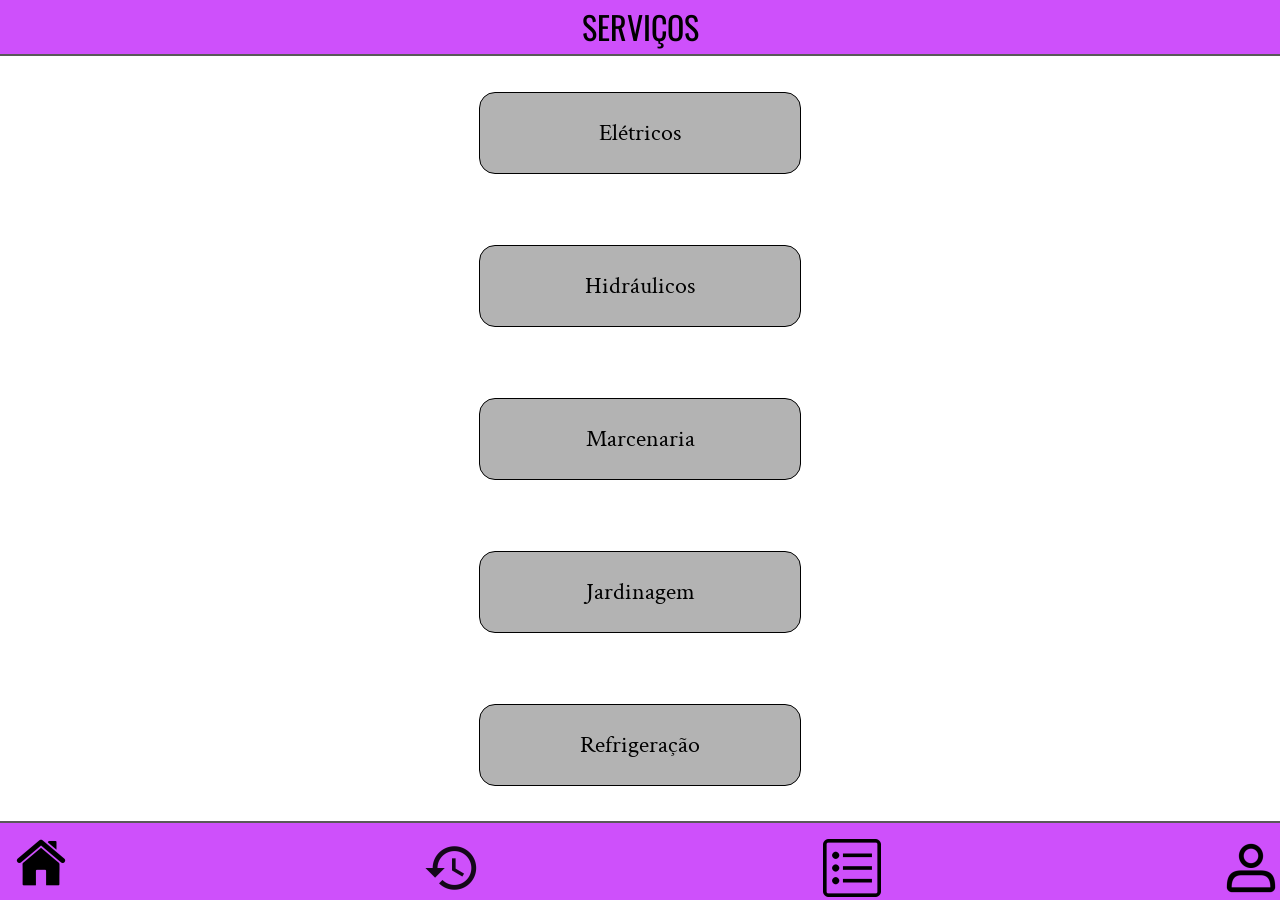
<file: index.html>
<!DOCTYPE html>
<html lang="pt-br">
<head>
    <meta charset="UTF-8">
    <meta http-equiv="X-UA-Compatible" content="IE=edge">
    <meta name="viewport" content="width=device-width, initial-scale=1.0">
    <title>Document</title>
    <link rel="stylesheet" href="css/reset.css">
    <link rel="stylesheet" href="css/style.css">
    <link rel="preconnect" href="https://fonts.googleapis.com">
    <link rel="preconnect" href="https://fonts.gstatic.com" crossorigin>
    <link href="https://fonts.googleapis.com/css2?family=Oswald:wght@200;300;400;500;600;700&display=swap" rel="stylesheet">
    <link rel="preconnect" href="https://fonts.googleapis.com">
    <link rel="preconnect" href="https://fonts.gstatic.com" crossorigin>
    <link href="https://fonts.googleapis.com/css2?family=Crimson+Text:ital,wght@0,400;0,600;0,700;1,400;1,600;1,700&display=swap" rel="stylesheet">
</head>
<body>
    <header class="oswald">SERVIÇOS</header>
    <main>
        <ul class="servicos crimson">
            <li class="blocos"><a href = '#'>Elétricos</a></li>
            <li class="blocos"><a href = 'hidraulicos.html'>Hidráulicos</a></li>
            <li class="blocos"><a href = '#'>Marcenaria</a></li>
            <li class="blocos"><a href = 'jardinagem.html'>Jardinagem</a></li>
            <li class="blocos"><a href = '#'>Refrigeração</a></li>
        </ul>
     </main>
     <footer>
         <a href="#">
             <img src="./Img/Home.png" alt = 'Home'>
         </a>
         <a href="histórico.html">
             <img src="./Img/Histórico.png" alt = 'Histórico'>
         </a>
         <a href="#">
             <img src="./Img/Pedios_em_andamento.png" alt = 'Pedidos_em_andamento'>
         </a>
         <a href="#">
             <img src="./Img/Icone_Perfil_Usuario.png" alt = 'Perfil'>
         </a>
     </footer>
 </body>
</file>
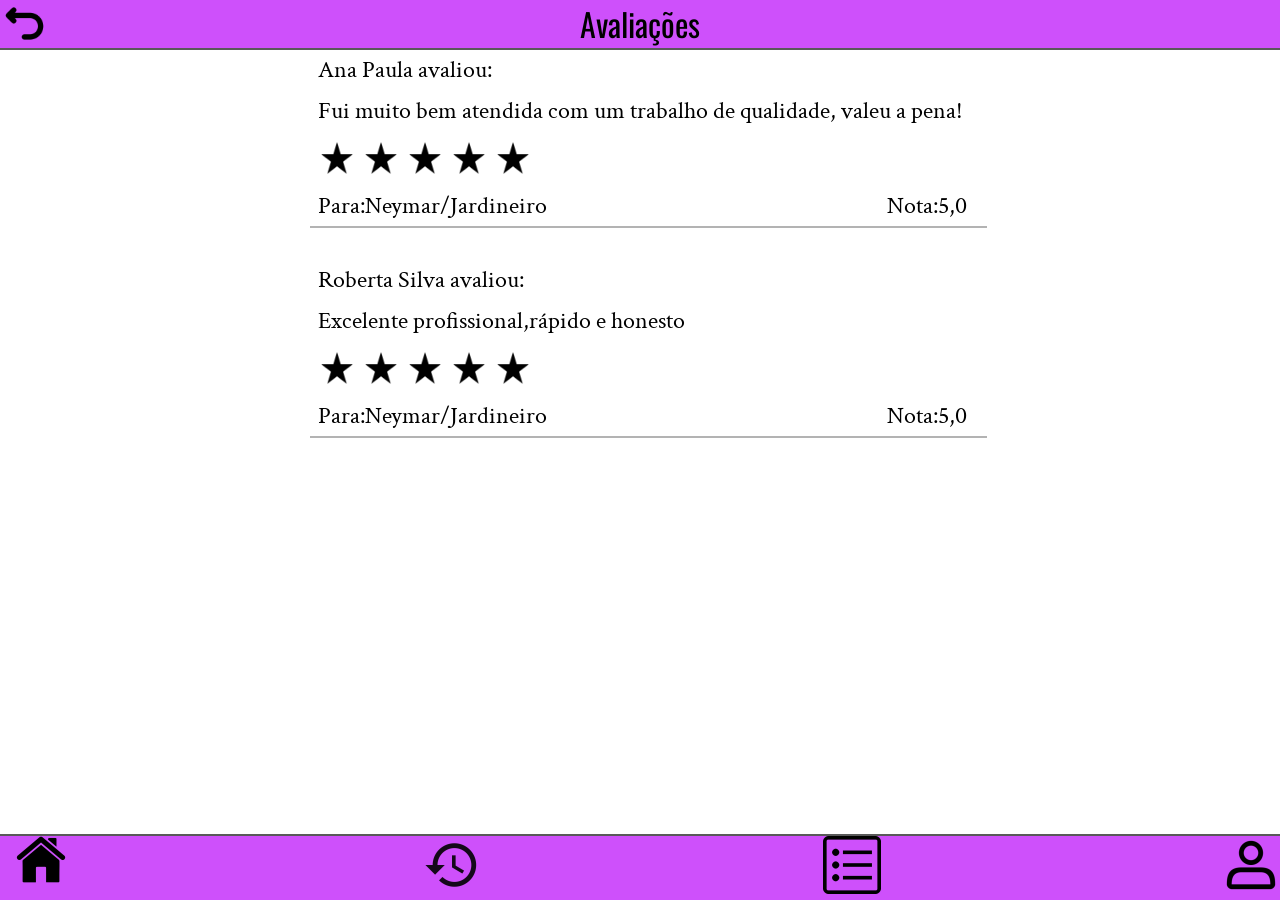
<file: avaliações.html>
<!DOCTYPE html>
<html lang="pt-br">
<head>
    <meta charset="UTF-8">
    <meta http-equiv="X-UA-Compatible" content="IE=edge">
    <meta name="viewport" content="width=device-width, initial-scale=1.0">
    <title>Avaliações</title>
    <link rel="stylesheet" href="css/reset.css">
    <link rel="stylesheet" href="css/avaliações.css">
    <link rel="preconnect" href="https://fonts.googleapis.com">
    <link rel="preconnect" href="https://fonts.gstatic.com" crossorigin>
    <link href="https://fonts.googleapis.com/css2?family=Oswald:wght@200;300;400;500;600;700&display=swap" rel="stylesheet">
    <link rel="preconnect" href="https://fonts.googleapis.com">
    <link rel="preconnect" href="https://fonts.gstatic.com" crossorigin>
    <link href="https://fonts.googleapis.com/css2?family=Crimson+Text:ital,wght@0,400;0,600;0,700;1,400;1,600;1,700&display=swap" rel="stylesheet">
    <script src="js/javaava.js"></script>
</head>
<body>
    <header>
        <h1 class="oswald">Avaliações</h1>
            <img src = 'Img/Icone_Seta.png' alt = 'seta' class=" link_seta seta seta1">
    </header>
    <main class="crimson">
        <ul>
            <li>
                <ul class="caixa">
                    <li>Ana Paula avaliou:</li>
                    <li>Fui muito bem atendida com um trabalho de qualidade, valeu a pena!</li>
                    <li>
                        <ul class = "posição_estrela">
                            <li>
                                <img src = 'Img/estrela.png' alt = 'estrela' class="estrela">
                            </li>
                            <li>
                                <img src = 'Img/estrela.png' alt = 'estrela' class="estrela">
                            </li>
                            <li>
                                <img src = 'Img/estrela.png' alt = 'estrela' class="estrela">
                            </li>
                            <li>
                                <img src = 'Img/estrela.png' alt = 'estrela' class="estrela">
                            </li>
                            <li>
                                <img src = 'Img/estrela.png' alt = 'estrela' class="estrela">
                            </li>
                        </ul>
                    </li>
                    <li class="nota">Nota:5,0</li>
                    <li class="nomeprof">Para:Neymar/Jardineiro</li>
                </ul>
            </li>
            <li>
                <ul class="caixa">
                    <li>Roberta Silva avaliou:</li>
                    <li>Excelente profissional,rápido e honesto</li>
                    <li>
                        <ul class="posição_estrela">
                            <li>
                                <img src = 'Img/estrela.png' alt = 'estrela' class="estrela">
                            </li>
                            <li>
                                <img src = 'Img/estrela.png' alt = 'estrela' class="estrela">
                            </li>
                            <li>
                                <img src = 'Img/estrela.png' alt = 'estrela' class="estrela">
                            </li>
                            <li>
                                <img src = 'Img/estrela.png' alt = 'estrela' class="estrela">
                            </li>
                            <li>
                                <img src = 'Img/estrela.png' alt = 'estrela' class="estrela">
                            </li>
                        </ul>
                    </li>
                    <li class="nota">Nota:5,0</li>
                    <li class="nomeprof">Para:Neymar/Jardineiro</li>
                </ul>
            </li>
        </ul> 
    </main>
    <footer>
        <a href="#">
            <img src="Img/Home.png" alt = 'Home'>
        </a>
        <a href="#">
            <img src="Img/Histórico.png" alt = 'Histórico'>
        </a>
        <a href="#">
            <img src="Img/Pedios_em_andamento.png" alt = 'Pedidos_em_andamento'>
        </a>
        <a href="#">
            <img src="Img/Icone_Perfil_Usuario.png" alt = 'Perfil'>
        </a>
    </footer>
</body>
</html>
</file>
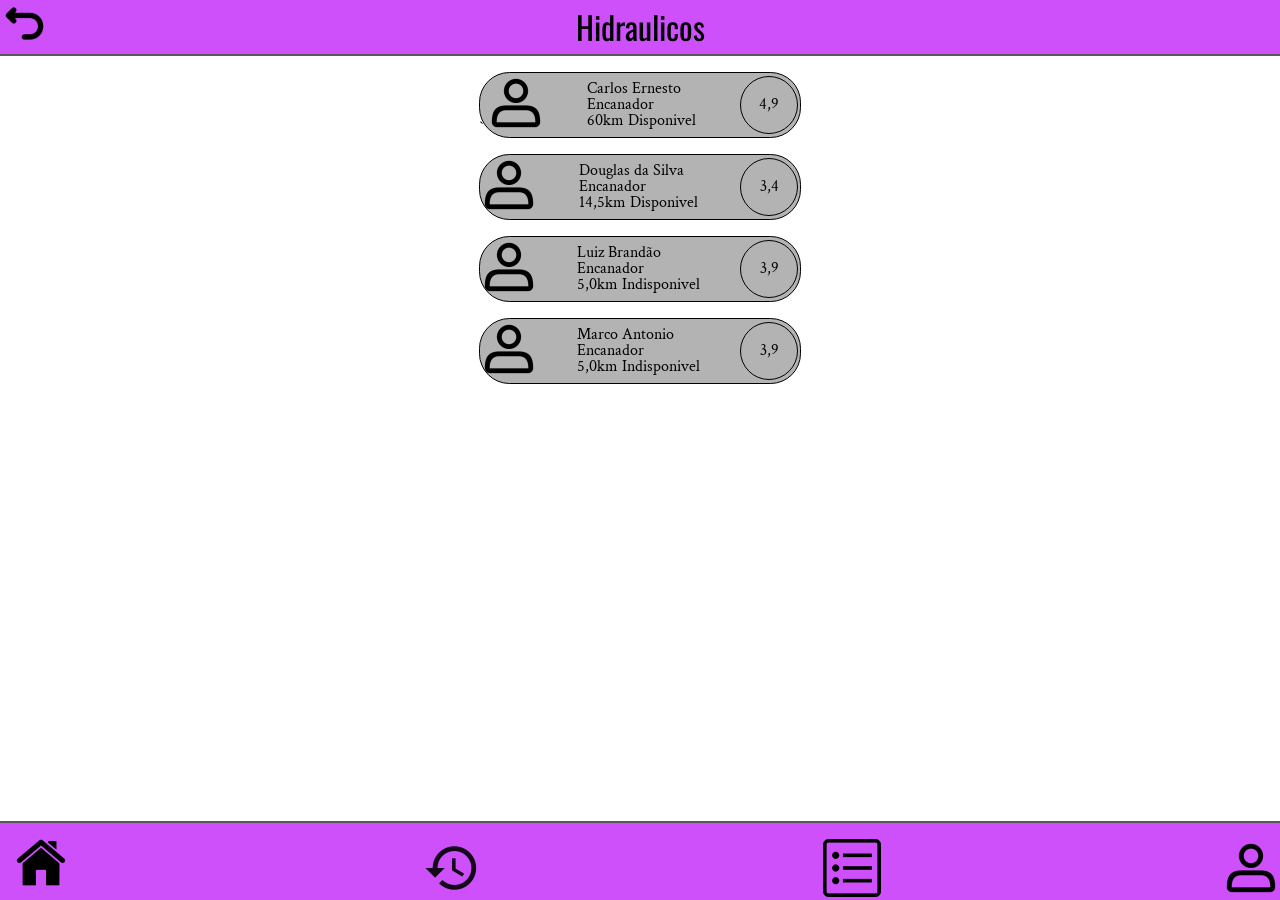
<file: hidraulicos.html>
<!DOCTYPE html>
<html lang="pt-br">
<head>
    <meta charset="UTF-8">
    <meta http-equiv="X-UA-Compatible" content="IE=edge">
    <meta name="viewport" content="width=device-width, initial-scale=1.0">
    <title>Document</title>
    <link rel="stylesheet" href="css/reset.css">
    <link rel="stylesheet" href="css/style.css">
    <link rel="preconnect" href="https://fonts.googleapis.com">
    <link rel="preconnect" href="https://fonts.gstatic.com" crossorigin>
    <link href="https://fonts.googleapis.com/css2?family=Oswald:wght@200;300;400;500;600;700&display=swap" rel="stylesheet">
    <link rel="preconnect" href="https://fonts.googleapis.com">
    <link rel="preconnect" href="https://fonts.gstatic.com" crossorigin>
    <link href="https://fonts.googleapis.com/css2?family=Crimson+Text:ital,wght@0,400;0,600;0,700;1,400;1,600;1,700&display=swap" rel="stylesheet">

</head>
<body>
    <header>
        <h1 class="oswald">Hidraulicos</h1>
        <a class="link_seta" href='index.html'>
            <img src = 'Img/Icone_Seta.png' alt = 'seta' class="seta">
        </a>
    </header>
    <main class="crimson">
        <ul>
            <li>
                <ul class="ID">
                        <li>`
                            <a href="Perfil_Carlos_Ernesto.html">
                                <img src="Img/Icone_Perfil_Usuario.png" alt = 'foto do prestador' class="prestador">
                            </a>
                        </li>
                        <li>
                            <ul>
                                <li><a href="Perfil_Carlos_Ernesto.html">Carlos Ernesto</a></li>
                                <li>Encanador</li>
                                <li>60km   Disponivel</li>
                            </ul>
                        </li>                            
                        <li class="bola">4,9</li>
                </ul>
            </li>
            <li>
                <ul class="ID">
                    <li>
                        <img src="Img/Icone_Perfil_Usuario.png" alt = 'foto do prestador'>
                    </li>
                    <li>
                        <ul>
                            <li>Douglas da Silva</li>
                            <li>Encanador</li>
                            <li>14,5km   Disponivel</li>
                        </ul>
                    </li>                        
                    <li class="bola">3,4</li>
                </ul>    
            </li>
            <li>
                <ul class="ID">
                    <li>
                        <img src="Img/Icone_Perfil_Usuario.png" alt = 'foto do prestador'>
                    </li>
                    <li>
                        <ul>
                            <li>Luiz Brandão</li>
                            <li>Encanador</li>
                            <li>5,0km   Indisponivel</li>
                        </ul>
                    </li>                        
                    <li class="bola">3,9</li>
                </ul>    
            </li>
            <li>
                <ul class="ID">
                    <li>
                        <img src="Img/Icone_Perfil_Usuario.png" alt = 'foto do prestador'>
                    </li>
                    <li>
                        <ul>
                            <li>Marco Antonio</li>
                            <li>Encanador</li>
                            <li>5,0km   Indisponivel</li>
                        </ul>
                    </li>                        
                    <li class="bola">3,9</li>
                </ul>    
            </li>
        </ul>
    </main>
    <footer>
        <a href="index.html">
            <img src="Img/Home.png" alt='Home'>
        </a>
        <a href="#">
            <img src="Img/Histórico.png" alt='Histórico'>
        </a>
        <a href="#">
            <img src="Img/Pedios_em_andamento.png" alt='Pedidos_em_andamento'>
        </a>
        <a href="#">
            <img src="Img/Icone_Perfil_Usuario.png" alt='Perfil'>
        </a>
    </footer>
</body>
</html>
</file>
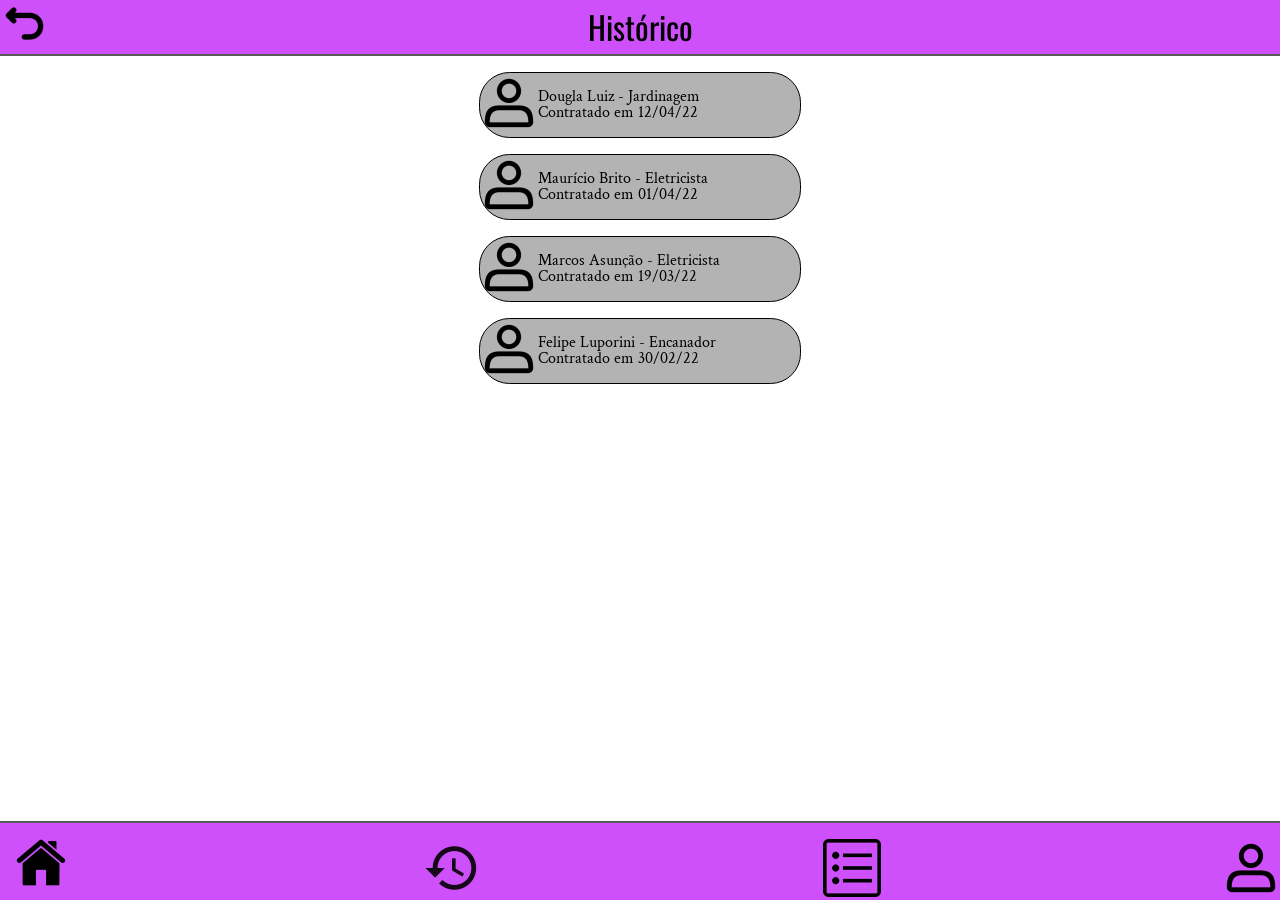
<file: histórico.html>
<!DOCTYPE html>
<html lang="pt-br">
<head>
    <meta charset="UTF-8">
    <meta http-equiv="X-UA-Compatible" content="IE=edge">
    <meta name="viewport" content="width=device-width, initial-scale=1.0">
    <link rel="stylesheet" href="css/reset.css">
    <link rel="stylesheet" href="css/style.css">
    <link rel="preconnect" href="https://fonts.googleapis.com">
    <link rel="preconnect" href="https://fonts.gstatic.com" crossorigin>
    <link href="https://fonts.googleapis.com/css2?family=Oswald:wght@200;300;400;500;600;700&display=swap" rel="stylesheet">
    <link rel="preconnect" href="https://fonts.googleapis.com">
    <link rel="preconnect" href="https://fonts.gstatic.com" crossorigin>
    <link href="https://fonts.googleapis.com/css2?family=Crimson+Text:ital,wght@0,400;0,600;0,700;1,400;1,600;1,700&display=swap" rel="stylesheet">
    <title>Histórico</title>
</head>
<body>
    <header class="oswald">
    <!-- Botaão voltar -->
    <a href="index.html" class="link_seta">
        <img src="Img/Icone_Seta.png" alt="seta" class="seta">
    </a>
    <h1>Histórico</h1>
    </header>
    <main class="crimson">     
        <ul>
            <li>
                <ul class="IDHIST">
                    <li>
                        <a href=""><img src = 'Img/Icone_Perfil_Usuario.png' alt=''>    
                        </a>
                    </li>
                    <li>
                        <ul>
                            <li>Dougla Luiz - Jardinagem</li>
                            <li>Contratado em 12/04/22</li>
                        </ul>
                    </li>
                </ul>
            </li>
            <li>
                <ul class="IDHIST">
                    <li>
                        <a href=""><img src = 'Img/Icone_Perfil_Usuario.png' alt=''>    
                        </a>
                    </li>
                    <li>
                        <ul>
                            <li>Maurício Brito - Eletricista</li>
                            <li>Contratado em 01/04/22</li>
                        </ul>
                    </li>
                </ul>
            </li>
            <li>
                <ul class="IDHIST">
                    <li>
                        <a href=""><img src = 'Img/Icone_Perfil_Usuario.png' alt=''>    
                        </a>
                    </li>
                    <li>
                        <ul>
                            <li>Marcos Asunção - Eletricista</li>
                            <li>Contratado em 19/03/22</li>
                        </ul>
                    </li>
                </ul>
            </li>
            <li>
                <ul class="IDHIST">
                    <li>
                        <a href="Perfil_Felipe_Luporini.html"><img src = 'Img/Icone_Perfil_Usuario.png' alt=''>    
                        </a>
                    </li>
                    <li>
                        <ul>
                            <li><a href="Perfil_Felipe_Luporini.html">Felipe Luporini - Encanador</a></li>
                            <li>Contratado em 30/02/22</li>
                        </ul>
                    </li>
                </ul>
            </li>
        </ul>
    </main>
    <footer>
        <a href="index.html">
            <img src="Img/Home.png" alt='Home'>
        </a>
        <a href="#">
            <img src="Img/Histórico.png" alt='Histórico'>
        </a>
        <a href="#">
            <img src="Img/Pedios_em_andamento.png" alt='Pedidos_em_andamento'>
        </a>
        <a href="#">
            <img src="Img/Icone_Perfil_Usuario.png" alt='Perfil'>
        </a>
    </footer>
</body>
</html>
</file>
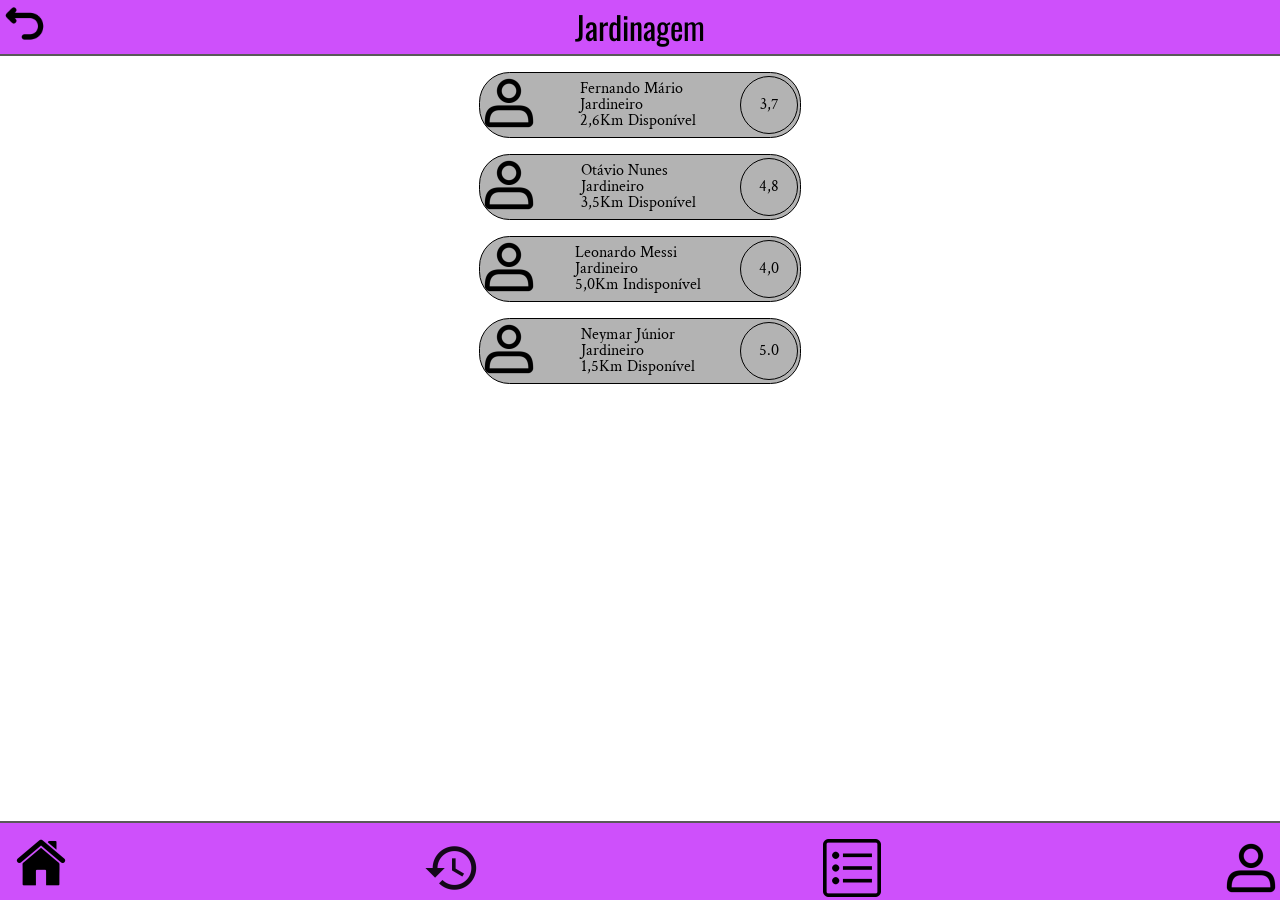
<file: jardinagem.html>
<!DOCTYPE html>
<html lang="pt-br">
<head>
    <meta charset="UTF-8">
    <meta http-equiv="X-UA-Compatible" content="IE=edge">
    <meta name="viewport" content="width=device-width, initial-scale=1.0">
    <link rel="stylesheet" href="css/reset.css">
    <link rel="stylesheet" href="css/style.css">
    <link rel="preconnect" href="https://fonts.googleapis.com">
    <link rel="preconnect" href="https://fonts.gstatic.com" crossorigin>
    <link href="https://fonts.googleapis.com/css2?family=Oswald:wght@200;300;400;500;600;700&display=swap" rel="stylesheet">
    <link rel="preconnect" href="https://fonts.googleapis.com">
    <link rel="preconnect" href="https://fonts.gstatic.com" crossorigin>
    <link href="https://fonts.googleapis.com/css2?family=Crimson+Text:ital,wght@0,400;0,600;0,700;1,400;1,600;1,700&display=swap" rel="stylesheet">
    <title>Jardinagem</title>
</head>
<body>
    <header class="oswald">
    <a href="index.html" class="link_seta"><img src = 'Img/Icone_Seta.png' alt="ícone perfil" class="seta">
    </a>
        <h1>Jardinagem</h1>
    </header>
    <main class="crimson">
        <ul>
            <li>
                <ul class="ID">
                    <li>
                        <a href="#"><img src = 'Img/Icone_Perfil_Usuario.png' alt='ícone perfil'>    
                        </a>
                    </li>
                    <li>
                        <ul>
                            <li>Fernando Mário</li>
                            <li>Jardineiro</li>
                            <li>2,6Km Disponível</li>
                        </ul>
                    </li>
                    <li class="bola">3,7</li>
                </ul>
            </li>
            <li>
                <ul class="ID">
                    <li>
                        <a href="#"><img src = 'Img/Icone_Perfil_Usuario.png' alt='ícone perfil'>    
                        </a>
                    </li>
                    <li>
                        <ul>
                            <li>Otávio Nunes</li>
                            <li>Jardineiro</li>
                            <li>3,5Km Disponível</li>
                        </ul>
                    </li>                        
                    <li class="bola">4,8</li>

                </ul>
            </li>
            <li>
                <ul class="ID">
                    <li>
                        <a href="#"><img src = 'Img/Icone_Perfil_Usuario.png' alt='ícone perfil'>    
                        </a>
                    </li>
                    <li>
                        <ul>
                            <li>Leonardo Messi</li>
                            <li>Jardineiro</li>
                            <li>5,0Km Indisponível</li>
                        </ul>
                    </li>
                    <li class="bola">4,0</li>
                </ul>
            </li>
            <li>
                <ul class="ID">
                    <li>
                        <a href="Perfil_Neymar.html">
                            <img src = './Img/Icone_Perfil_Usuario.png' alt='ícone perfil'>
                        </a>
                    </li>
                    <li>
                        <ul>
                            <li><a href = 'Perfil_Neymar.html'>Neymar Júnior</a></li>
                            <li>Jardineiro</li>
                            <li>1,5Km Disponível</li>
                        </ul>
                    </li>
                    <li class="bola">5.0</li>
                </ul>
            </li>
        </ul>

    </main>
    <footer>
        <a href="index.html"><img src="./Img/Home.png" alt="Home"></a>
        <a href="#"><img src="./Img/Histórico.png" alt="Histórico de pedidos"></a>
        <a href="#"><img src="./Img/Pedios_em_andamento.png" alt="Pedidos em andamento"></a>
        <a href="#"><img src="./Img/Icone_Perfil_Usuario.png" alt="Usuario"></a>
    </footer>
    
</body>
</html>
</file>
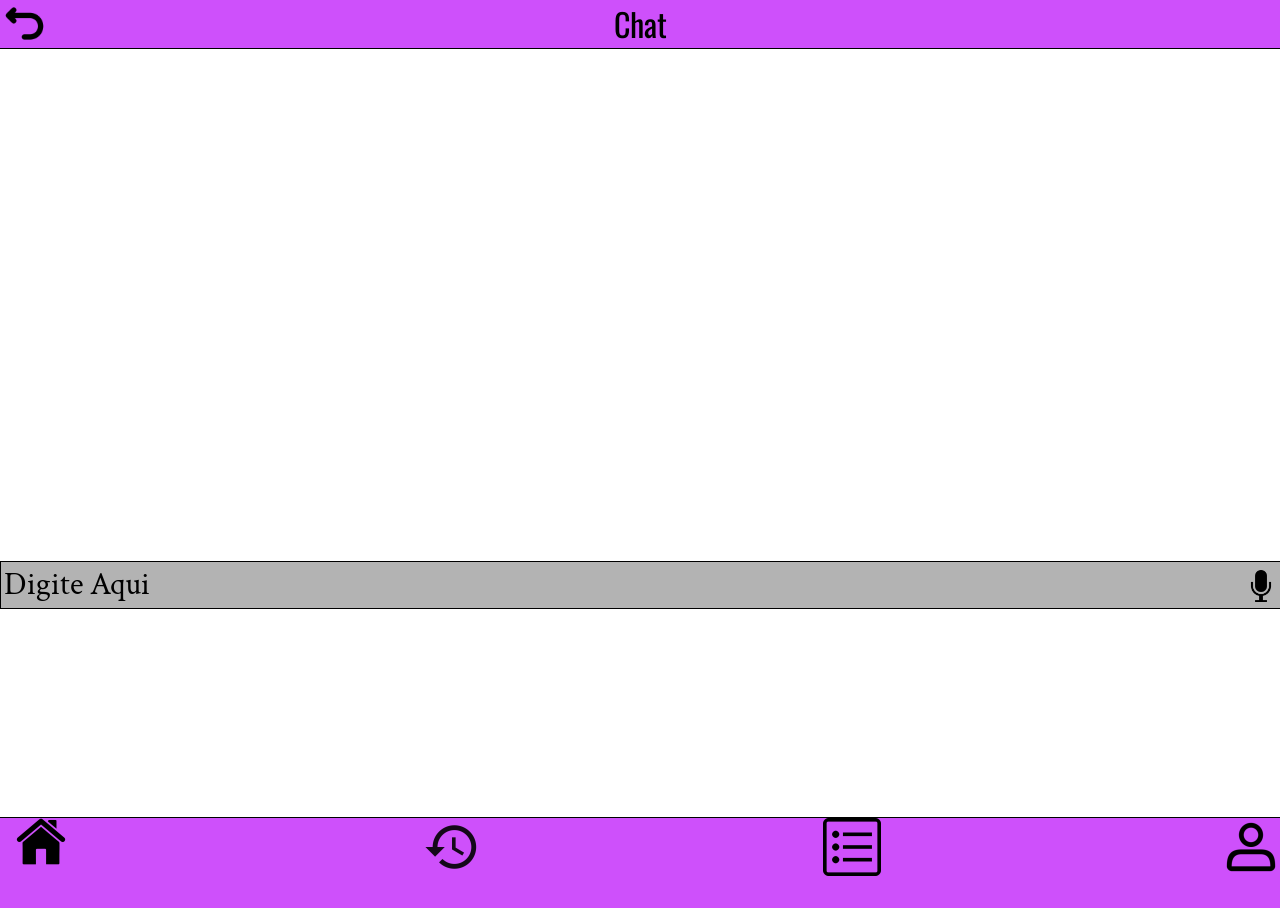
<file: mensagem.html>
<!DOCTYPE html>
<html lang="en">
<head>
    <meta charset="UTF-8">
    <meta http-equiv="X-UA-Compatible" content="IE=edge">
    <meta name="viewport" content="width=device-width, initial-scale=1.0">
    <link rel="stylesheet" href="css/reset.css">
    <link rel="stylesheet" href="css/mensagem.css">
    <link rel="preconnect" href="https://fonts.googleapis.com">
    <link rel="preconnect" href="https://fonts.gstatic.com" crossorigin>
    <link href="https://fonts.googleapis.com/css2?family=Oswald:wght@200;300;400;500;600;700&display=swap" rel="stylesheet">
    <link rel="preconnect" href="https://fonts.googleapis.com">
    <link rel="preconnect" href="https://fonts.gstatic.com" crossorigin>
    <link href="https://fonts.googleapis.com/css2?family=Crimson+Text:ital,wght@0,400;0,600;0,700;1,400;1,600;1,700&display=swap" rel="stylesheet">
    <title>Mensagem</title>
</head>
<body>
    <header class="oswald">
            <a href = 'Perfil_Felipe_Luporini.html' class="link_seta">
                <img src = 'Img/Icone_Seta.png' alt = 'seta' class="seta">
            </a>
            <p>Chat</p>  
    </header>  
    <main class="crimson">
        <ul class="caixa">
            <li class="texto">Digite Aqui</li>
            <li>
                <a href="#" class="link_microfone">
                    <img src = 'Img/Microfone.png' alt = 'microfone' class="microfone">
                </a>
            </li>
        </ul>   
    </main>
    <footer>
        <a href="#">
            <img src="Img/Home.png" alt = 'Home'>
        </a>
        <a href="#">
            <img src="Img/Histórico.png" alt = 'Histórico'>
        </a>
        <a href="#">
            <img src="Img/Pedios_em_andamento.png" alt = 'Pedidos_em_andamento'>
        </a>
        <a href="#">
            <img src="Img/Icone_Perfil_Usuario.png" alt = 'Perfil'>
        </a>
    </footer>  
</body>

</html>
</file>
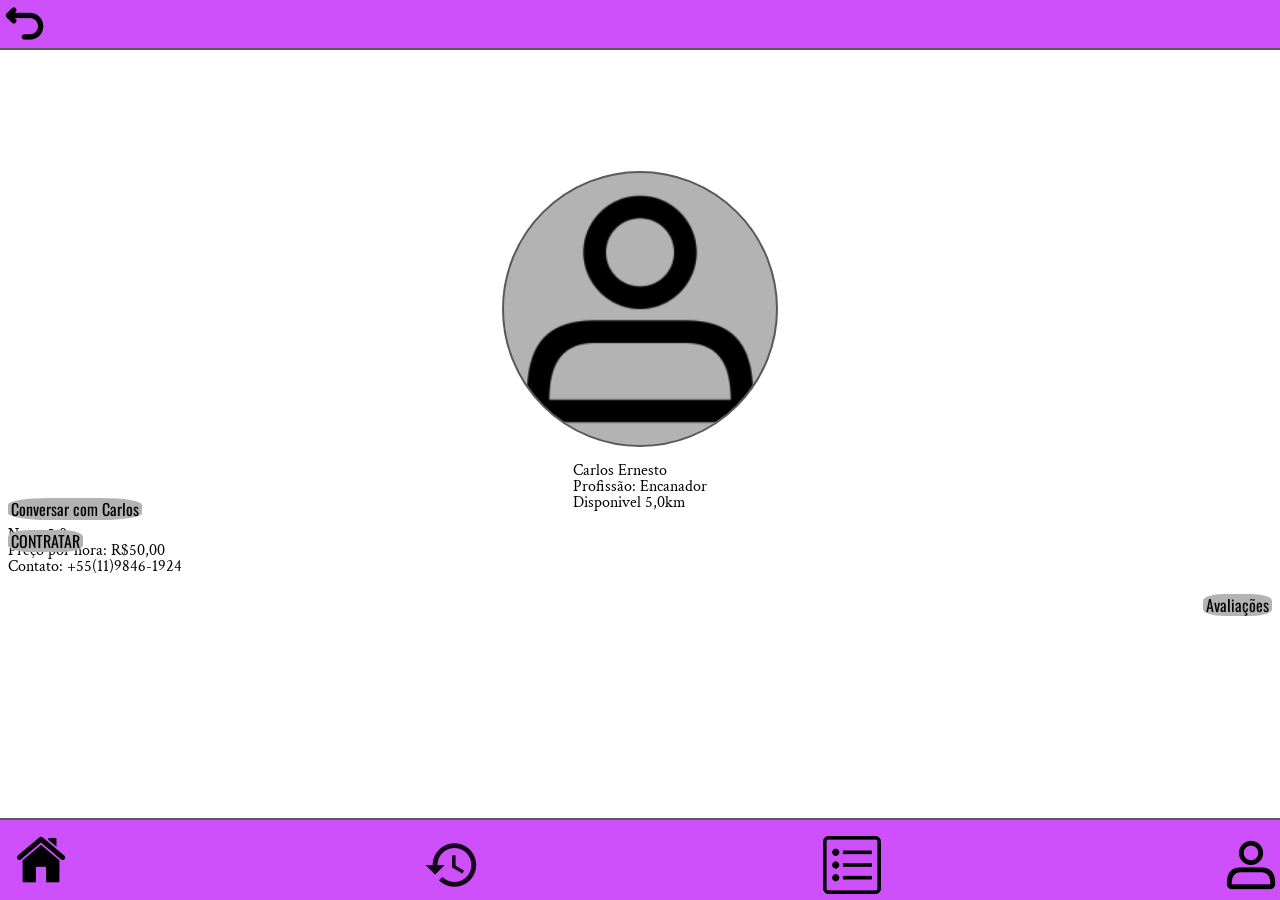
<file: Perfil_Carlos_Ernesto.html>
<!DOCTYPE html>
<html lang="pt-br">
<head>
    <meta charset="UTF-8">
    <meta http-equiv="X-UA-Compatible" content="IE=edge">
    <meta name="viewport" content="width=device-width, initial-scale=1.0">
    <title>Perfil</title>
    <link rel="stylesheet" href="css/reset.css">
    <link rel="stylesheet" href="css/perfil.css">
    <link rel="preconnect" href="https://fonts.googleapis.com">
    <link rel="preconnect" href="https://fonts.gstatic.com" crossorigin>
    <link href="https://fonts.googleapis.com/css2?family=Oswald:wght@200;300;400;500;600;700&display=swap" rel="stylesheet">
    <link rel="preconnect" href="https://fonts.googleapis.com">
    <link rel="preconnect" href="https://fonts.gstatic.com" crossorigin>
    <link href="https://fonts.googleapis.com/css2?family=Crimson+Text:ital,wght@0,400;0,600;0,700;1,400;1,600;1,700&display=swap" rel="stylesheet">
    <script src="js/java.js"></script>
</head>
<body>
    <header>
        <a href="hidraulicos.html" class="link_seta">
            <img src="Img/Icone_Seta.png" alt = 'Voltar' class="seta">
        </a>    
    </header>
    <main>
        <img src="Img/Icone_Perfil_G.png" alt = 'Foto' class = 'foto_perfil'>
        <ul class = 'items1 crimson'>
            <li>Carlos Ernesto</li> 
            <li>Profissão: Encanador</li>
            <li>Disponivel 5,0km</li>
        </ul>
        <ul class = 'items2 crimson'> 
            <li>Nota: 5.0</li>
            <li>Preço por hora: R$50,00</li>
            <li>Contato: +55(11)9846-1924</li>
        </ul>
        <h2 class = 'avaliações oswald'><a href ='avaliações.html'>Avaliações</a></h2>
        <h3 class = 'contratar oswald'><a href = '#'>CONTRATAR</a></h3>
        <h4 class = 'conversar oswald'><a href ='#'>Conversar com Carlos</a></h4>
    </main>
    <footer>
        <a href="index.html">
            <img src="Img/Home.png" alt='Home'>
        </a>
        <a href="#">
            <img src="Img/Histórico.png" alt='Histórico'>
        </a>
        <a href="#">
            <img src="Img/Pedios_em_andamento.png" alt='Pedidos_em_andamento'>
        </a>
        <a href="#">
            <img src="Img/Icone_Perfil_Usuario.png" alt='Perfil'>
        </a>
    </footer>
</body>
</html>
</file>
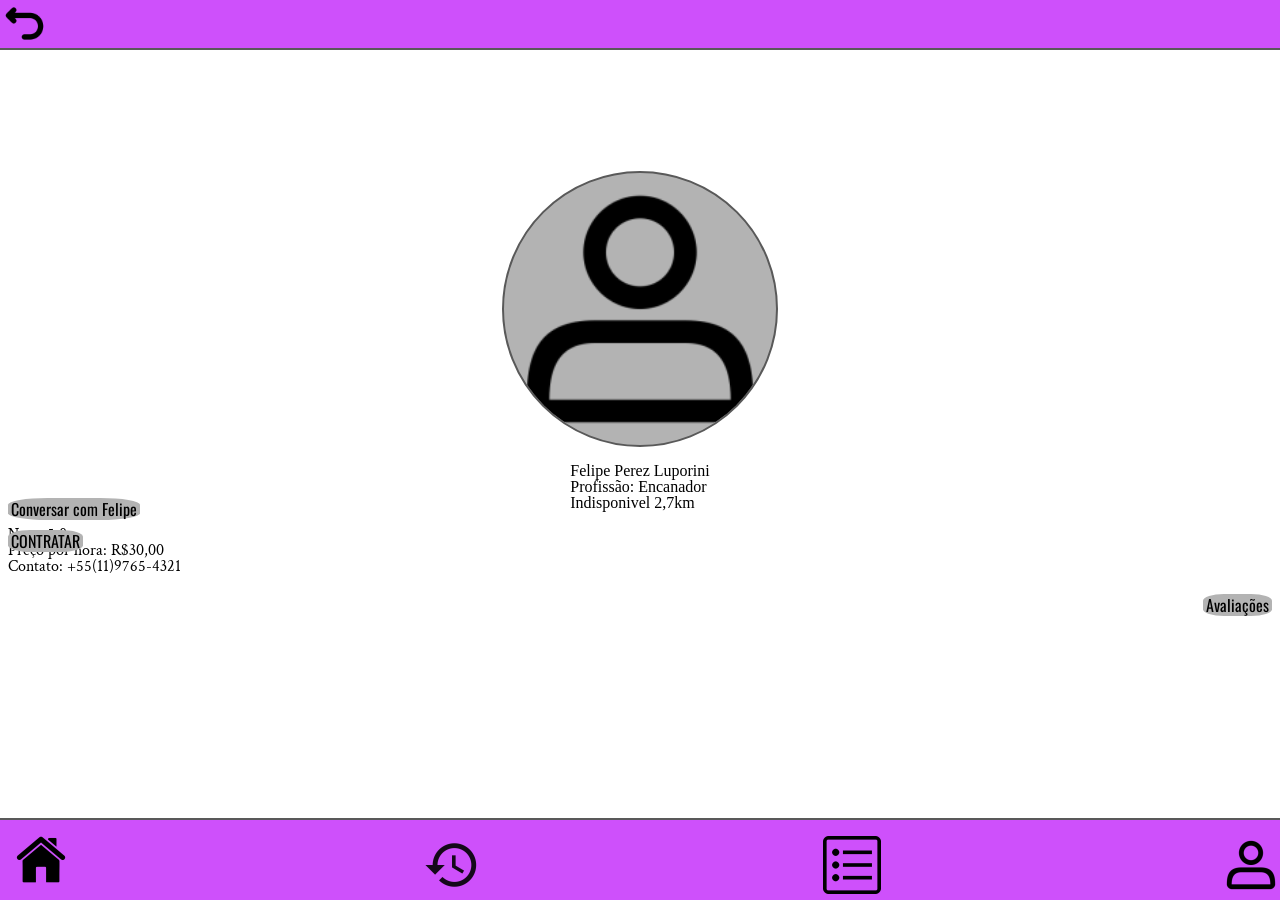
<file: Perfil_Felipe_Luporini.html>
<!DOCTYPE html>
<html lang="pt-br">
<head>
    <meta charset="UTF-8">
    <meta http-equiv="X-UA-Compatible" content="IE=edge">
    <meta name="viewport" content="width=device-width, initial-scale=1.0">
    <title>Perfil</title>
    <link rel="stylesheet" href="css/reset.css">
    <link rel="stylesheet" href="css/perfil.css">
    <link rel="preconnect" href="https://fonts.googleapis.com">
    <link rel="preconnect" href="https://fonts.gstatic.com" crossorigin>
    <link href="https://fonts.googleapis.com/css2?family=Oswald:wght@200;300;400;500;600;700&display=swap" rel="stylesheet">
    <link rel="preconnect" href="https://fonts.googleapis.com">
    <link rel="preconnect" href="https://fonts.gstatic.com" crossorigin>
    <link href="https://fonts.googleapis.com/css2?family=Crimson+Text:ital,wght@0,400;0,600;0,700;1,400;1,600;1,700&display=swap" rel="stylesheet">
    <script src="js/java.js"></script>
</head>
<body>
    <header>
        <a href="histórico.html" class="link_seta">
            <img src="/Img/Icone_Seta.png" alt = 'Voltar' class="seta">
        </a>    
    </header>
    <main>
        <img src="/Img/Icone_Perfil_G.png" alt = 'Foto' class = 'foto_perfil'>
        
        <ul class = 'items1 cirmson'>
            <li>Felipe Perez Luporini</li> 
            <li>Profissão: Encanador</li>
            <li>Indisponivel 2,7km</li>
        </ul>
        <ul class = 'items2 crimson'> 
            <li>Nota: 5.0</li>
            <li>Preço por hora: R$30,00</li>
            <li>Contato: +55(11)9765-4321</li>
        </ul>
        <h2 class = 'avaliações oswald'><a href ='avaliações.html'>Avaliações</a></h2>
        <h3 class = 'contratar oswald'><a href = '#'>CONTRATAR</a></h3>
        <h4 class = 'conversar oswald'><a href ='mensagem.html'>Conversar com Felipe</a></h4>
        

    </main>
    <footer>
        <a href="index.html">
            <img src="/Img/Home.png" alt='Home'>
        </a>
        <a href="#">
            <img src="/Img/Histórico.png" alt='Histórico'>
        </a>
        <a href="#">
            <img src="/Img/Pedios_em_andamento.png" alt='Pedidos_em_andamento'>
        </a>
        <a href="#">
            <img src="/Img/Icone_Perfil_Usuario.png" alt='Perfil'>
        </a>
    </footer>
</body>
</html>
</file>
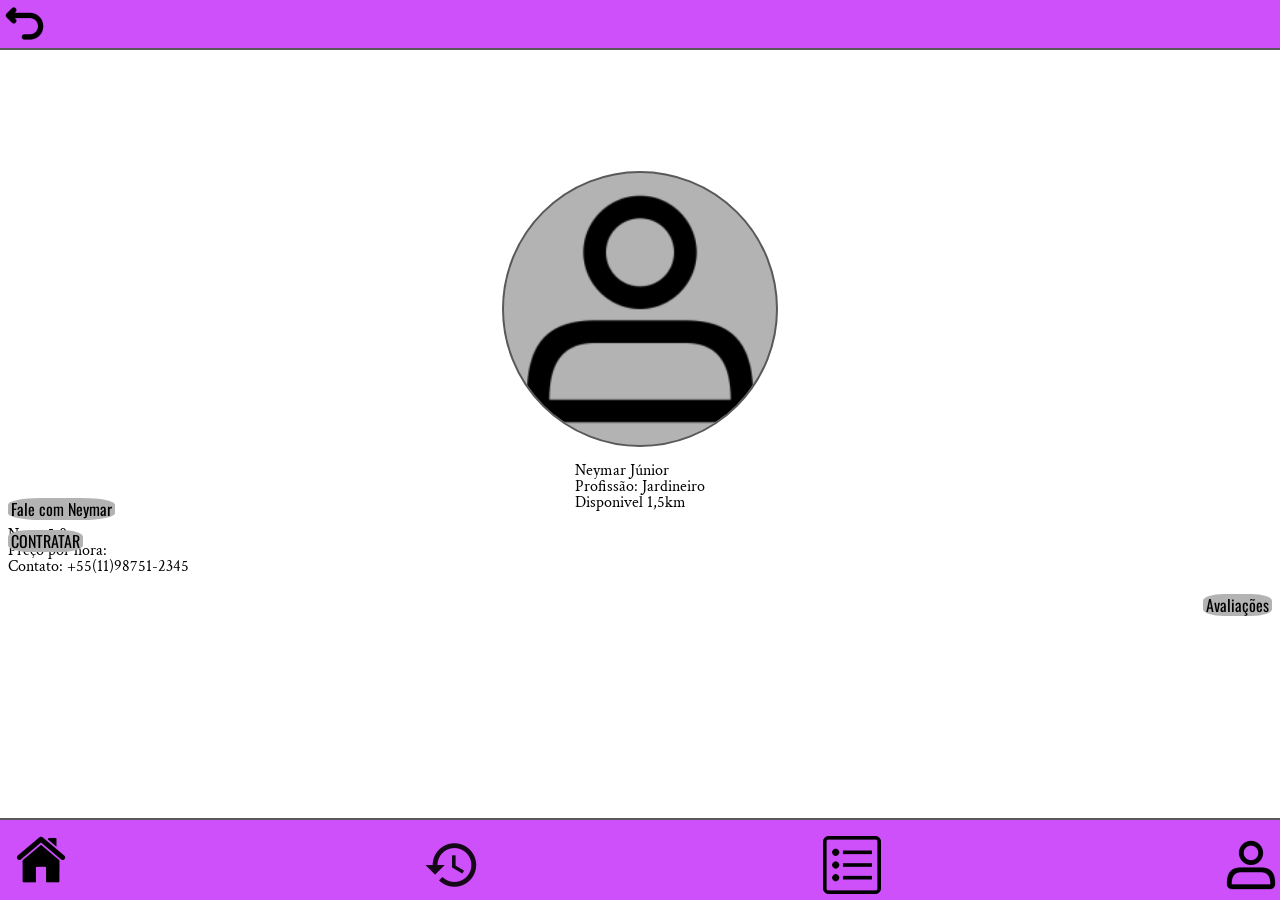
<file: Perfil_Neymar.html>
<!DOCTYPE html>
<html lang="pt-br">
<head>
    <meta charset="UTF-8">
    <meta http-equiv="X-UA-Compatible" content="IE=edge">
    <meta name="viewport" content="width=device-width, initial-scale=1.0">
    <title>Perfil</title>
    <link rel="stylesheet" href="css/reset.css">
    <link rel="stylesheet" href="css/perfil.css">
    <link rel="preconnect" href="https://fonts.googleapis.com">
    <link rel="preconnect" href="https://fonts.gstatic.com" crossorigin>
    <link href="https://fonts.googleapis.com/css2?family=Oswald:wght@200;300;400;500;600;700&display=swap" rel="stylesheet">
    <link rel="preconnect" href="https://fonts.googleapis.com">
    <link rel="preconnect" href="https://fonts.gstatic.com" crossorigin>
    <link href="https://fonts.googleapis.com/css2?family=Crimson+Text:ital,wght@0,400;0,600;0,700;1,400;1,600;1,700&display=swap" rel="stylesheet"> 
    <script src="js/java.js"></script>
</head>
<body>
    <header>
        <a href="jardinagem.html" class = 'link_seta'>
            <img src="Img/Icone_Seta.png" alt = 'Voltar' class = 'seta'>
        </a>    
    </header>
    <main>
        <img src="Img/Icone_Perfil_G.png" alt = 'Foto' class = 'foto_perfil'>
            <ul class = 'items1 crimson'>
                <li>Neymar Júnior</li>
                <li>Profissão: Jardineiro</li>
                <li>Disponivel 1,5km</li>
            </ul>
            <ul class = 'items2 crimson'>
                <li>Nota: 5,0</li>
                <li>Preço por hora: </li>
                <li>Contato: +55(11)98751-2345</li>
            </ul>
        <h2 class = 'avaliações oswald'><a href = 'avaliações.html'>Avaliações</a></h2>
        <h4 class = 'conversar oswald'><a href = '#'>Fale com Neymar</a></h4>
        <h3 class = 'contratar oswald'><a href = ''>CONTRATAR</a></h3>
    </main>
    <footer>
        <a href="index.html">
            <img src="Img/Home.png" alt = 'Home'>
        </a>
        <a href="#">
            <img src="Img/Histórico.png" alt = 'Histórico'>
        </a>
        <a href="#">
            <img src="Img/Pedios_em_andamento.png" alt = 'Pedidos_em_andamento'>
        </a>
        <a href="#">
            <img src="Img/Icone_Perfil_Usuario.png" alt = 'Perfil'>
        </a>
    </footer>
</body>
</html>
</file>
<file: css/style.css>
html{
    width: 100%;
    height: 100%;
}
body{
    width: 100%;
    height: 100%;
    display:flex;
    flex-direction: column;
}

header{
    width: 100%;
    height: 4rem;
    display: flex;
    justify-content: center;
    align-items: center;
    background-color:#CE50FB;
    font-size: 2rem;
    font-family: bold;
    position: relative;
    border-bottom:2px solid #595959;

}
main{
    width:100%;
    height: 100%;
    display: flex;
    justify-content: center;
    background-color: #FFFFFF;
}
footer{
    width: 100%;
    height: 4rem;
    display:flex;
    padding-top: 1rem;
    justify-content: space-between;
    border-top: 2px solid #595959;
    background-color: #CE50FB;
}
.oswald{
    font-family: 'Oswald', sans-serif;
}
.crimson{
    font-family: 'Crimson Text', serif;;
}
.blocos{
    width: 20rem;
    height: 5rem;
    display: flex;
    justify-content: center;
    align-items: center;
    font-size: 1.5rem;
    border-radius: 1rem;
    background-color: #B3B3B3;
    border: 1px solid black ;
}
.servicos{
    width: 100%;
    height: 100%;
    display: flex;
    flex-direction: column;
    align-items: center;
    justify-content: space-around;

}

.jardinagem{
    width: 100%;
    height: 100%;
    display: flex;
    flex-direction: column;
    align-items: center;
    justify-content: space-around;
}

.link_seta{
    position: absolute;
    top: 0.1rem;
    left: 0.2rem;
} 

.seta{
    width: 2.7rem;
    height:2.7rem ;
}

.ID{
    width: 20rem;
    height: 4rem;
    display: flex;
    flex-direction: row;
    align-items: center;
    border: 1px solid black;
    border-radius: 1.9rem;
    justify-content: space-between;
    margin-top: 1rem;
    background-color: #B3B3B3;

}

.bola{
    width: 3.5rem;
    height: 3.5rem;
    border: 1px solid black;
    border-radius: 5rem;
    display: flex;
    justify-content: center;
    align-items: center;
    margin: 0.1rem;
}

.IDHIST{ 
    width: 20rem;
    height: 4rem;
    display: flex;
    flex-direction: row;
    align-items: center;
    border: 1px solid black;
    border-radius: 1.9rem;
    justify-content: start;
    margin-top: 1rem;
    background-color: #B3B3B3;

}
a{
    text-decoration: none;
    color:black;
}
</file>
<file: css/avaliações.css>
html{
    height: 100%;
    width: 100%;
}
body{
    width: 100%;
    height: 100%;
    display: flex;
    flex-direction: column;
    align-items: center;
    position:relative;
}

header{
    width: 100%;
    height: 3rem;
    display: flex;
    justify-content: center;
    align-items: center;
    border-bottom: 2px solid #595959;
    position: relative;
    font-size: 2rem;
    background-color: #CE50FB;
}
.oswald{
    font-family: 'Oswald', sans-serif;
}
.crimson{
    font-family: 'Crimson Text', serif;;
}
.link_seta{
    position: absolute;
    top: 0.1rem;
    left: 0.2rem;
} 

.seta{
    width: 2.7rem;
    height:2.7rem;
}

footer{
    width: 100%;
    height: 4rem;
    display:flex;
    justify-content: space-between;
    border-top: 2px solid #595959;
    position:absolute;
    bottom: 0;
    background-color: #CE50FB;
}

.caixa{
    width: 100%;
    height: 10rem;
    border-bottom: 2px solid #B3B3B3;
    padding: 0.5rem;
    position: relative;
    margin-bottom: 2rem;
}

.nota{
    position:absolute;
    right: 1.2rem;
    bottom: 0.5rem;
}

ul{
    font-size: 1.5rem;
    display: flex;
    flex-direction: column;
    justify-content: space-between;
}

.estrela{
    height: 2rem;
    width: 2rem;
}

.posição_estrela{
    display: flex;
    flex-direction: row;
    justify-content: space-between;
    width: 13rem;
    height: 2rem;
    /* border: 1px solid black; */
    padding: 3px;
    position: relative;

}
</file>
<file: css/mensagem.css>
body{
    height: 100%;
    width: 100%;
}
header{
    width: 100%;
    height: 3rem;
    display: flex;
    justify-content: center;
    align-items: center;
    border-bottom: 1px solid black;
    position: relative;
    font-size: 2rem;
    background-color: #CE50FB;
}
.oswald{
    font-family: 'Oswald', sans-serif;
}
.crimson{
    font-family: 'Crimson Text', serif;;
}

.link_seta{
    position: absolute;
    top: 0.1rem;
    left: 0.2rem;
} 

.seta{
    width: 2.7rem;
    height:2.7rem;
}

footer{
    width: 100%;
    height: 10%;
    display:flex;
    justify-content: space-between;
    border-top: 1px solid black;
    position:absolute;
    bottom: -0.5rem;
    background-color: #CE50FB;
}

main{
    width: 100%;
    height: 35rem;
    display: flex;
    flex-direction: column;
    justify-content: flex-end;


}
.caixa{
    width: 100%;
    height: 2.5rem;
    border: 1px solid black;
    padding: 3px;
    position: relative;
    display: flex;
    flex-direction: row;
    background-color: #B3B3B3;
}

.microfone{
    width: 2rem;
    height: 2rem;
}

.link_microfone{
    position: absolute;
    top: 0.5rem;
    right: 0.6rem;
}

.texto{
    font-size: 2rem;
    display: flex;
    align-self: center;
}
</file>
<file: css/perfil.css>
html{
    width: 100%;
    height: 100%;
}

body{
    width: 100%;
    height: 100%;
    display:flex;
    flex-direction: column;
    position: relative;
}
.oswald{
    font-family: 'Oswald', sans-serif;
}
.crimson{
    font-family: 'Crimson Text', serif;;
}

header{
    width: 100%;
    height: 3rem;
    display: flex;
    justify-content: center;
    align-items: center;
    border-bottom: 2px solid #595959;
    position: relative;
    background-color: #CE50FB;
}
.link_seta{
    position: absolute;
    top: 0.1rem;
    left: 0.2rem;
} 

.seta{
    width: 2.7rem;
    height:2.7rem;
}

main{
    height: 70%;
    position: relative;
    display: flex;
    flex-direction: column;
    justify-content: center;
}

.foto_perfil{
    align-self: center;
    margin-top: 1rem;
    width: 17rem;
    height: 17rem;
    border-radius: 60%;
    border: 2px solid #595959; 
    background-color: #B3B3B3;
}

.items1{
    align-self: center;
    margin-top: 1rem;
}

.items2{
    margin-top: 1rem;
    margin-left: 0.5rem;
}

.avaliações{
    position:absolute;
    border-radius: 30%;
    padding: 0.2rem;
    bottom:4rem;
    right: 0.5rem;
    background-color:#B3B3B3;
}

.conversar{
    position:absolute;
    border-radius: 30%;
    margin-top: 1rem;
    padding: 0.2rem;
    top:27rem;
    left: 0.5rem;
    background-color:#B3B3B3;
}

.contratar{
    position:absolute;
    border-radius: 30%;
    padding: 0.2rem;
    top: 30rem;
    left: 0.5rem;
    background-color:#B3B3B3;
}
footer{
    padding-top: 1rem;
    bottom :0;
    position:absolute;
    width: 100%;
    height: 4rem;
    display:flex;
    justify-content: space-between;
    border-top: 2px solid #595959;
    background-color: #CE50FB;
}
a{
    text-decoration: none;
    color: black;
}
</file>
